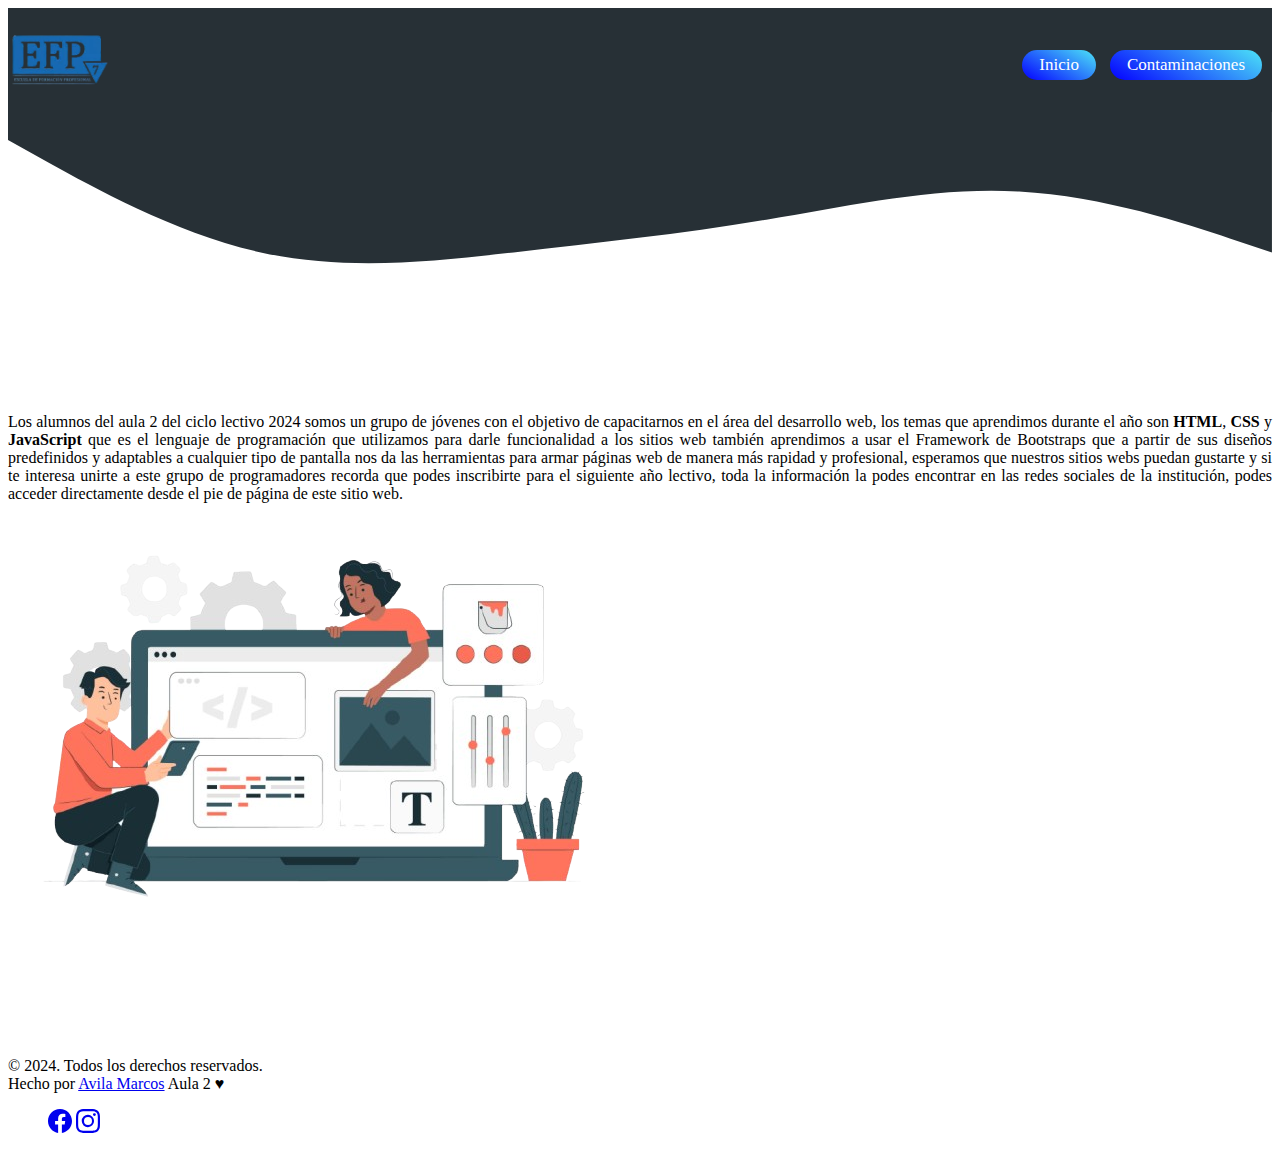
<file: nosotros.html>
<!doctype html>
<html lang="es-ar">
    <head>
        <title>Nosotros</title>
        <!-- Required meta tags -->
        <meta charset="utf-8" />
        <meta
            name="viewport"
            content="width=device-width, initial-scale=1, shrink-to-fit=no"
        />

        <!-- Bootstrap CSS v5.2.1 -->
        <link
            href="https://cdn.jsdelivr.net/npm/bootstrap@5.3.2/dist/css/bootstrap.min.css"
            rel="stylesheet"
            integrity="sha384-T3c6CoIi6uLrA9TneNEoa7RxnatzjcDSCmG1MXxSR1GAsXEV/Dwwykc2MPK8M2HN"
            crossorigin="anonymous"
        />
        <link rel="stylesheet" href="CSS\nosotros.css">
    </head>
  
    <body class="text-bg-secondary">
        <header>
            <!-- place navbar here -->
            <header class="container-fluid">
                <!-- place navbar here -->
                <nav>
                  <a href="index.html" title="inicio"> <img class="logo" src="Media\logo.png" alt="logo"></a>
                  <ul>
                    <li><a href="index.html"><button class="cta">Inicio</button></a></li>
                    <li><a href="cont-medioAmbiente.html"><button class="cta">Contaminaciones</button></a></li>
                  </ul>
                </nav>
              </header>
        </header>
        <svg xmlns="http://www.w3.org/2000/svg" viewBox="0 0 1440 320"><path fill="#273036" fill-opacity="1" d="M0,32L48,58.7C96,85,192,139,288,160C384,181,480,171,576,160C672,149,768,139,864,122.7C960,107,1056,85,1152,90.7C1248,96,1344,128,1392,144L1440,160L1440,0L1392,0C1344,0,1248,0,1152,0C1056,0,960,0,864,0C768,0,672,0,576,0C480,0,384,0,288,0C192,0,96,0,48,0L0,0Z"></path></svg>
        <main class="margenesI">
             <div class="container">
                <div class="row">
                    <div class="col-xs-12 col-sm-12 col-md-6"><p>Los alumnos del aula 2 del ciclo lectivo 2024 somos un grupo de jóvenes con el objetivo de capacitarnos en el área del desarrollo web, los temas que aprendimos durante el año son <b title="HyperText Markup Language/Lenguaje de Marcado de Hipertexto">HTML</b>, <b title="Cascading Style Sheets/hojas de estilo en cascada">CSS</b> y <b>JavaScript</b> que es el lenguaje de programación que utilizamos para darle funcionalidad a los sitios web también aprendimos a usar el <span title="Marco de trabajo">Framework</span> de Bootstraps que a partir de sus diseños predefinidos y adaptables a cualquier tipo de pantalla nos da las herramientas para armar páginas web de manera más rapidad y profesional, esperamos que nuestros sitios webs puedan gustarte y si te interesa unirte a este grupo de programadores recorda que podes inscribirte para el siguiente año lectivo, toda la información la podes encontrar en las redes sociales de la institución, podes acceder directamente desde el pie de página de este sitio web.</p></div>
                    <div class="col-xs-12 col-sm-12 col-md-6"><img class="img-fluid" src="Media\nosotros-removebg-preview.png" alt="nosotros"></div>
                </div>
             </div>
             
        </main>
        

        <footer class="footer">

            <!-- Copyright - Bootstrap Brain Component -->
            <div class="text-bg-dark py-5 py-xl-8 py-xxl-9 border-top border-dark">
              <div class="container overflow-hidden">
                <div class="row gy-5 gy-md-0 align-items-md-center">
                  <div class="col-xs-12 col-md-7 order-1 order-md-0">
                    <div class="copyright text-center text-md-start">
                      &copy; 2024. Todos los derechos reservados.
                    </div>
                    <div class="credits text-secondary text-center text-md-start mt-2 fs-8">
                      Hecho por <a href="#" class="link-light text-decoration-none"
                        target="_blank">Avila Marcos</a> Aula 2 <span class="text-primary">&#9829;</span>
                    </div>
                  </div>
        
                  <div class="col-xs-12 col-md-5 order-0 order-md-1">
                    <div class="social-media-wrapper">
                      <ul class="list-unstyled m-0 p-0 d-flex justify-content-center justify-content-md-end">
                        <li class="me-3">
                          <a href="https://www.facebook.com/escfp7/?locale=es_LA" title="E.F.P N°7" target="_blank" class="link-light link-opacity-75-hover">
                            <svg xmlns="http://www.w3.org/2000/svg" width="24" height="24" fill="currentColor"
                              class="bi bi-facebook" viewBox="0 0 16 16">
                              <path
                                d="M16 8.049c0-4.446-3.582-8.05-8-8.05C3.58 0-.002 3.603-.002 8.05c0 4.017 2.926 7.347 6.75 7.951v-5.625h-2.03V8.05H6.75V6.275c0-2.017 1.195-3.131 3.022-3.131.876 0 1.791.157 1.791.157v1.98h-1.009c-.993 0-1.303.621-1.303 1.258v1.51h2.218l-.354 2.326H9.25V16c3.824-.604 6.75-3.934 6.75-7.951z" />
                            </svg>
                          </a>
                        </li>
                        <!-- <li class="me-3">
                          <a href="#!" class="link-light link-opacity-75-hover">
                            <svg xmlns="http://www.w3.org/2000/svg" width="24" height="24" fill="currentColor"
                              class="bi bi-youtube" viewBox="0 0 16 16">
                              <path
                                d="M8.051 1.999h.089c.822.003 4.987.033 6.11.335a2.01 2.01 0 0 1 1.415 1.42c.101.38.172.883.22 1.402l.01.104.022.26.008.104c.065.914.073 1.77.074 1.957v.075c-.001.194-.01 1.108-.082 2.06l-.008.105-.009.104c-.05.572-.124 1.14-.235 1.558a2.007 2.007 0 0 1-1.415 1.42c-1.16.312-5.569.334-6.18.335h-.142c-.309 0-1.587-.006-2.927-.052l-.17-.006-.087-.004-.171-.007-.171-.007c-1.11-.049-2.167-.128-2.654-.26a2.007 2.007 0 0 1-1.415-1.419c-.111-.417-.185-.986-.235-1.558L.09 9.82l-.008-.104A31.4 31.4 0 0 1 0 7.68v-.123c.002-.215.01-.958.064-1.778l.007-.103.003-.052.008-.104.022-.26.01-.104c.048-.519.119-1.023.22-1.402a2.007 2.007 0 0 1 1.415-1.42c.487-.13 1.544-.21 2.654-.26l.17-.007.172-.006.086-.003.171-.007A99.788 99.788 0 0 1 7.858 2h.193zM6.4 5.209v4.818l4.157-2.408L6.4 5.209z" />
                            </svg>
                          </a>
                        </li> -->
                        <!-- <li class="me-3">
                          <a href="#!" class="link-light link-opacity-75-hover">
                            <svg xmlns="http://www.w3.org/2000/svg" width="24" height="24" fill="currentColor"
                              class="bi bi-twitter" viewBox="0 0 16 16">
                              <path
                                d="M5.026 15c6.038 0 9.341-5.003 9.341-9.334 0-.14 0-.282-.006-.422A6.685 6.685 0 0 0 16 3.542a6.658 6.658 0 0 1-1.889.518 3.301 3.301 0 0 0 1.447-1.817 6.533 6.533 0 0 1-2.087.793A3.286 3.286 0 0 0 7.875 6.03a9.325 9.325 0 0 1-6.767-3.429 3.289 3.289 0 0 0 1.018 4.382A3.323 3.323 0 0 1 .64 6.575v.045a3.288 3.288 0 0 0 2.632 3.218 3.203 3.203 0 0 1-.865.115 3.23 3.23 0 0 1-.614-.057 3.283 3.283 0 0 0 3.067 2.277A6.588 6.588 0 0 1 .78 13.58a6.32 6.32 0 0 1-.78-.045A9.344 9.344 0 0 0 5.026 15z" />
                            </svg>
                          </a>
                        </li> -->
                        <li class="">
                          <a href="#" target="_blank" title="E.F.P N°7" class="link-light link-opacity-75-hover">
                            <svg xmlns="http://www.w3.org/2000/svg" width="24" height="24" fill="currentColor"
                              class="bi bi-instagram" viewBox="0 0 16 16">
                              <path
                                d="M8 0C5.829 0 5.556.01 4.703.048 3.85.088 3.269.222 2.76.42a3.917 3.917 0 0 0-1.417.923A3.927 3.927 0 0 0 .42 2.76C.222 3.268.087 3.85.048 4.7.01 5.555 0 5.827 0 8.001c0 2.172.01 2.444.048 3.297.04.852.174 1.433.372 1.942.205.526.478.972.923 1.417.444.445.89.719 1.416.923.51.198 1.09.333 1.942.372C5.555 15.99 5.827 16 8 16s2.444-.01 3.298-.048c.851-.04 1.434-.174 1.943-.372a3.916 3.916 0 0 0 1.416-.923c.445-.445.718-.891.923-1.417.197-.509.332-1.09.372-1.942C15.99 10.445 16 10.173 16 8s-.01-2.445-.048-3.299c-.04-.851-.175-1.433-.372-1.941a3.926 3.926 0 0 0-.923-1.417A3.911 3.911 0 0 0 13.24.42c-.51-.198-1.092-.333-1.943-.372C10.443.01 10.172 0 7.998 0h.003zm-.717 1.442h.718c2.136 0 2.389.007 3.232.046.78.035 1.204.166 1.486.275.373.145.64.319.92.599.28.28.453.546.598.92.11.281.24.705.275 1.485.039.843.047 1.096.047 3.231s-.008 2.389-.047 3.232c-.035.78-.166 1.203-.275 1.485a2.47 2.47 0 0 1-.599.919c-.28.28-.546.453-.92.598-.28.11-.704.24-1.485.276-.843.038-1.096.047-3.232.047s-2.39-.009-3.233-.047c-.78-.036-1.203-.166-1.485-.276a2.478 2.478 0 0 1-.92-.598 2.48 2.48 0 0 1-.6-.92c-.109-.281-.24-.705-.275-1.485-.038-.843-.046-1.096-.046-3.233 0-2.136.008-2.388.046-3.231.036-.78.166-1.204.276-1.486.145-.373.319-.64.599-.92.28-.28.546-.453.92-.598.282-.11.705-.24 1.485-.276.738-.034 1.024-.044 2.515-.045v.002zm4.988 1.328a.96.96 0 1 0 0 1.92.96.96 0 0 0 0-1.92zm-4.27 1.122a4.109 4.109 0 1 0 0 8.217 4.109 4.109 0 0 0 0-8.217zm0 1.441a2.667 2.667 0 1 1 0 5.334 2.667 2.667 0 0 1 0-5.334z" />
                            </svg>
                          </a>
                        </li>
                      </ul>
                    </div>
                  </div>
                </div>
              </div>
            </div>
            
            
          </footer>
        <!-- Bootstrap JavaScript Libraries -->
        <script
            src="https://cdn.jsdelivr.net/npm/@popperjs/core@2.11.8/dist/umd/popper.min.js"
            integrity="sha384-I7E8VVD/ismYTF4hNIPjVp/Zjvgyol6VFvRkX/vR+Vc4jQkC+hVqc2pM8ODewa9r"
            crossorigin="anonymous"
        ></script>

        <script
            src="https://cdn.jsdelivr.net/npm/bootstrap@5.3.2/dist/js/bootstrap.min.js"
            integrity="sha384-BBtl+eGJRgqQAUMxJ7pMwbEyER4l1g+O15P+16Ep7Q9Q+zqX6gSbd85u4mG4QzX+"
            crossorigin="anonymous"
        ></script>
    </body>
</html>
</file>
